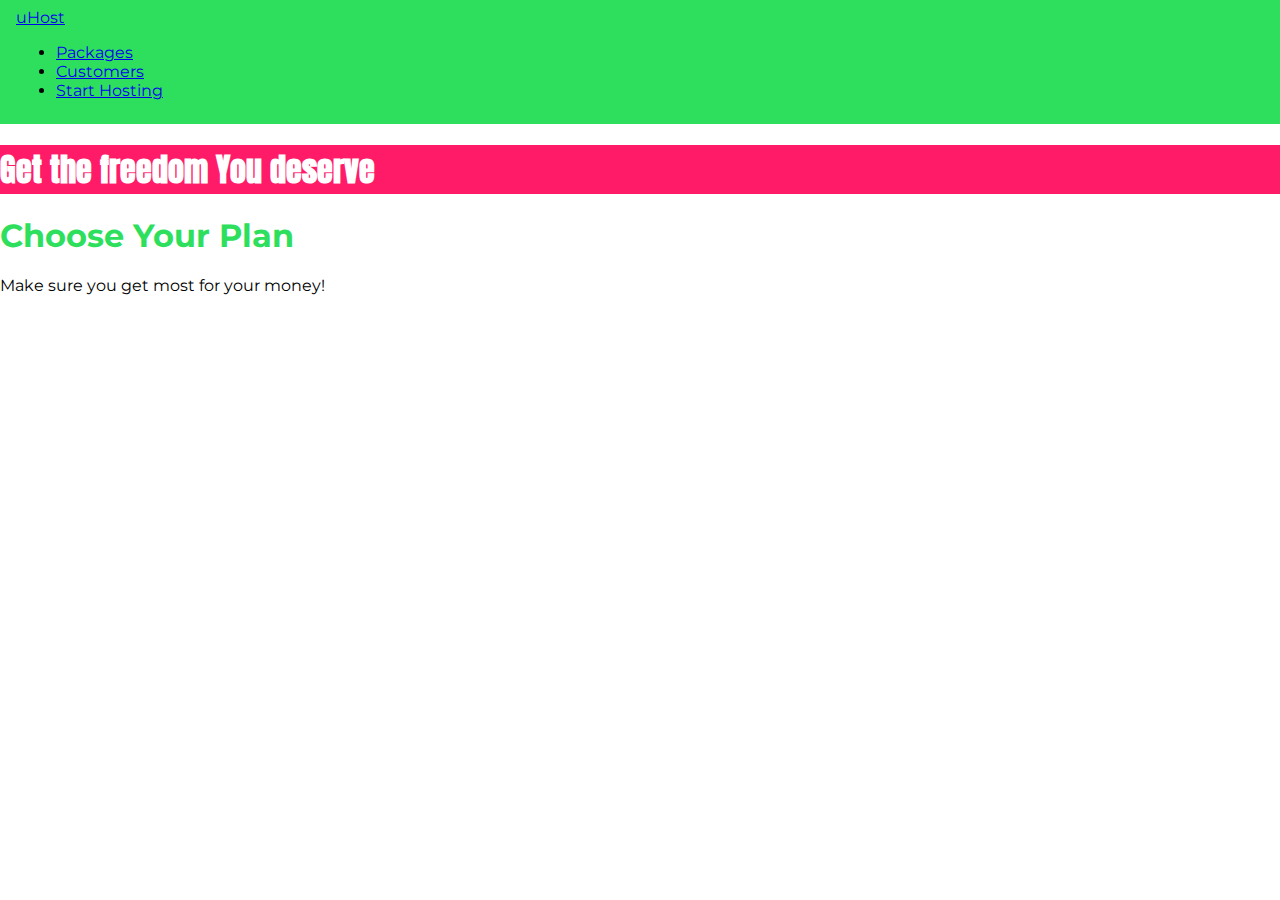
<file: index.html>
<!DOCTYPE html>
<html lang="en">
  <head>
    <meta charset="UTF-8" />
    <meta name="viewport" content="width=device-width, initial-scale=1.0" />
    <meta http-equiv="X-UA-Compatible" content="ie=edge" />
    <title>uHost</title>
    <link rel="shortcut icon" href="favicon.png" />
    <link
      href="https://fonts.googleapis.com/css?family=Anton"
      rel="stylesheet"
    />
    <link
      href="https://fonts.googleapis.com/css?family=Montserrat:400,700"
      rel="stylesheet"
    />
    <link rel="stylesheet" href="index.css" />
  </head>
  <body>
    <header class="main-header">
      <div>
        <a href="index.html" class="main-header__brand">
          uHost
        </a>
      </div>
      <nav class="main-nav">
        <ul class="main-nav__items">
          <li class="main-nav__item">
            <a href="packages/index.html">Packages</a>
          </li>
          <li class="main-nav__item">
            <a href="customers/index.html">Customers</a>
          </li>
          <li class="main-nav__item main-nav__item--cta">
            <a href="start-hosting/index.html">Start Hosting</a>
          </li>
        </ul>
      </nav>
    </header>
    <main>
      <section id="product-overview">
        <h1>Get the freedom You deserve</h1>
      </section>
      <section id="plans">
        <h1 class="section-title">Choose Your Plan</h1>
        <p>Make sure you get most for your money!</p>
      </section>
    </main>
  </body>
</html>
</file>
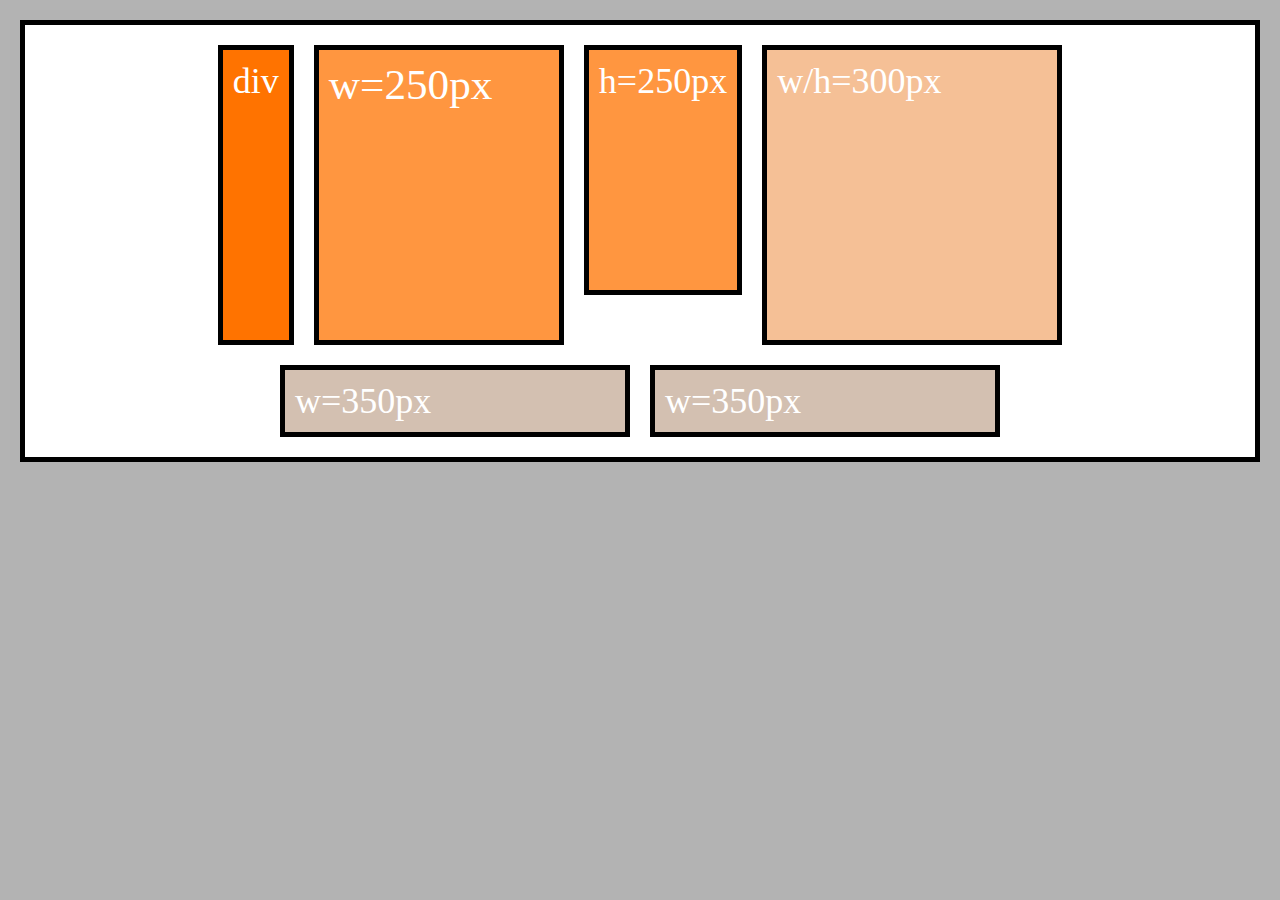
<file: practice/flexbox/index.html>
<!DOCTYPE html>
<html lang="en">
    <head>
        <meta charset="UTF-8">
        <meta http-equiv="X-UA-Compatible" content="ie=edge">
        <link rel="stylesheet" href="index.css">
        <title>Flexbox</title>
    </head>
    <body>
        <div class="flex-container">
            <div class="item-1">div</div>
            <div class="item-2">w=250px</div>
            <div class="item-3">h=250px</div>
            <div class="item-4">w/h=300px</div>
            <div class="item-5">w=350px</div>
            <div class="item-6">w=350px</div>
        </div>
    </body>
</html>
</file>
<file: index.css>
*{
    box-sizing:border-box;
}


body{
    font-family: "Montserrat",sans-serif;
    margin:0;
}


#product-overview{
    background:#ff1b68;     
}

.section-title{
    color:#2ddf5c;
}


#product-overview h1{
    color:white;
    font-family:"Anton",sans-serif;
}


.main-header{
    width:100%;
    background:#2ddf5c;
    padding:8px 16px;
}

.main-header>div{
    display: inline-block;
}

.main-nav__items{
    display: inline-block;
}
/* #product-overview{
    background:url("img/freedom.jpg");
    width:100%;
    height:528px;
    padding: 10px;
}

.section-title{
    color:#2ddf5c;
}

#product-overview h1{
    color:white;
    font-family:"Anton",sans-serif;
}

.main-header{
    width:100%;
    background:#2ddf5c;
    padding:8px 16px;
}

.main-header>div{
    display:inline-block
}

.main-header__brand{

}

.main-nav{
    display:inline-block;
    text-align:right;
    width: calc(100% - 74px);
    vertical-align: middle;
} */
</file>
<file: practice/flexbox/index.css>
* {
  box-sizing: border-box;
  font-size: 1.5rem;
}

html {
  background: #b3b3b3;
  padding: 5px;
}

body {
  background: #b3b3b3;
  padding: 5px;
  margin: 0;
}

.flex-container {
  background: white;
  padding: 10px;
  border: 5px solid black;
  margin: 10px;
  /* height:800px; */
  display:flex;
  flex-direction:row;
  flex-wrap:wrap;
  /* align-content: center; */
  justify-content: center;

}

.item-1 {
  background: #ff7300;
  color: white;
  padding: 10px;
  border: 5px solid black;
  margin: 10px;
}

.item-2 {
  background: #ff9640;
  color: white;
  padding: 10px;
  border: 5px solid black;
  margin: 10px;
  width: 250px;
  font-size: 1.8rem;
}

.item-3 {
  background: #ff9640;
  color: white;
  padding: 10px;
  border: 5px solid black;
  margin: 10px;
  height: 250px;
}

.item-4 {
  background: #f5c096;
  color: white;
  padding: 10px;
  border: 5px solid black;
  margin: 10px;
  width: 300px;
  height: 300px;
}

.item-5 {
  background: #d3c0b1;
  color: white;
  padding: 10px;
  border: 5px solid black;
  margin: 10px;
  width: 350px;
}

.item-6 {
  background: #d3c0b1; 
  color: white;
  padding: 10px; 
  border: 5px solid black;
  margin: 10px;
  width: 350px;
}
</file>
